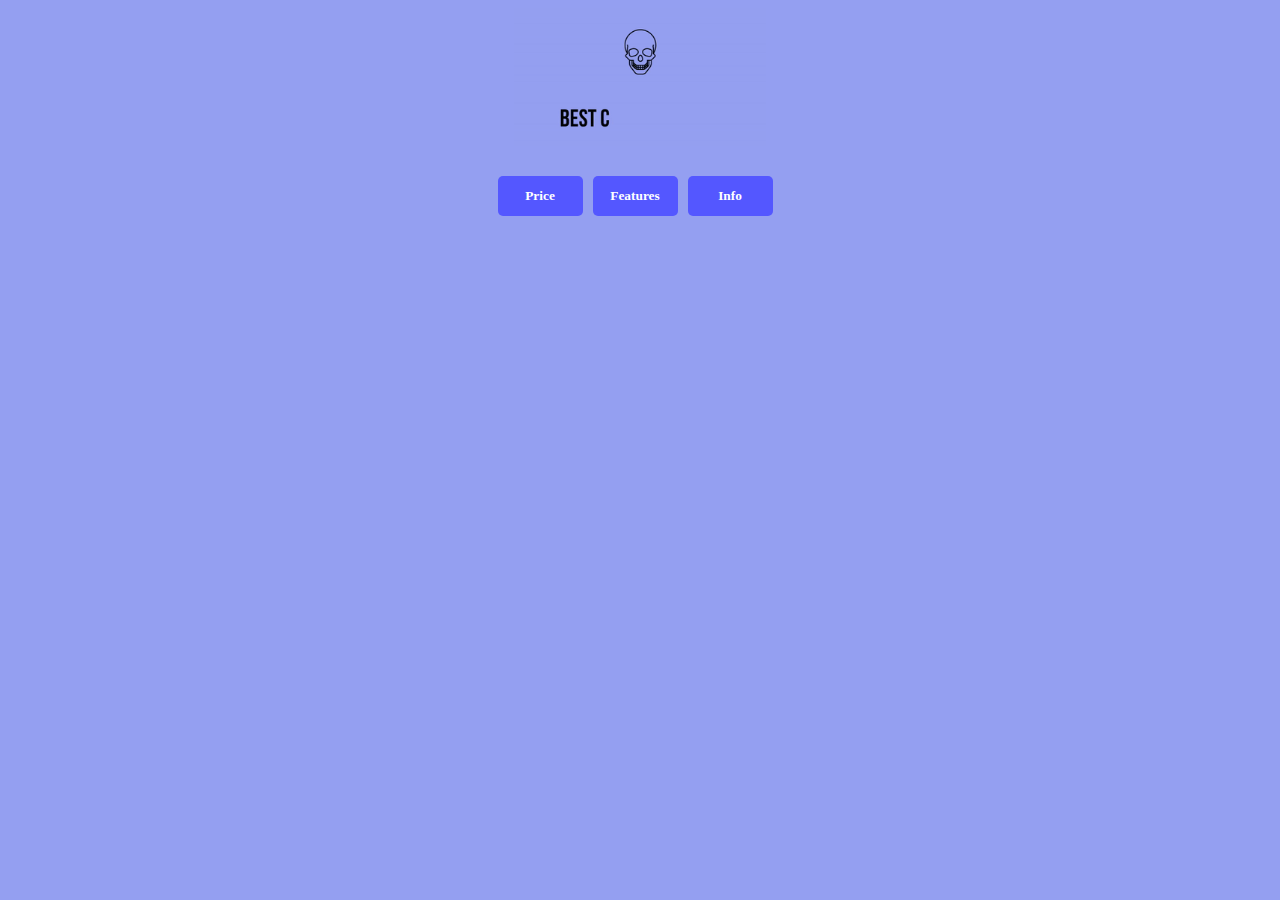
<file: index.html>
<!DOCTYPE html>
<html lang="en">
  <head>
    <meta charset="UTF-8" />
    <meta http-equiv="X-UA-Compatible" content="IE=edge" />
    <meta name="viewport" content="width=device-width, initial-scale=1.0" />
    <link rel="stylesheet" href="app.css" />
    <title>cranium.top - Flex</title>
  </head>
  <body>
    <div class="container">
      <a href="index.html">
        <img
          src="imgs/cranium.top2.gif"
          alt="your-image-description"
          class="center-image"
        />
      </a>
    </div>

    <div class="button-container">
      <a href="/info(s)/Price.html">
        <button class="Price">Price</button>
      </a>

      <a href="/info(s)/Features.html">
        <button class="Features">Features</button>
      </a>

      <a href="/info(s)/Info.html">
        <button class="Info">Info</button>
      </a>
    </div>
  </body>
</html>
</file>
<file: app.css>
body {
    background-color: rgb(148, 159, 241);
    scroll-behavior: smooth;
}

.container {
    display: flex;
    justify-content: center;
    align-items: center;
}

.center-image {
    margin-bottom: 30px;
    display: block;
    width: 252px;
    height: 138px;
}

.buttons_info {
    height: 30px;
}

.button-container {
    display: flex;
    grid-template-columns: repeat(3, 1fr);
    grid-template-rows: 1fr;
    justify-content: center;
    align-items: center;
}

button {
    transition: 0.7s;
    margin-right: 10px;
}
  
.Price {
    border: none;
    color: white;
    font-weight: bolder;
    font-family:'Times New Roman', Times, serif;
    background-color: rgb(84, 87, 255);
    border-radius: 5px;
    height: 40px;
    width: 85px;
}

.Price:hover {
    background-color: darkblue;

}

.Features {
    border: none;
    color: white;
    font-weight: bolder;
    font-family:'Times New Roman', Times, serif;
    background-color: rgb(84, 87, 255);
    border-radius: 5px;
    height: 40px;
    width: 85px;
}

.Features:hover {
    background-color: darkblue;

}

.Info {
    border: none;
    color: white;
    font-weight: bolder;
    font-family:'Times New Roman', Times, serif;
    background-color: rgb(84, 87, 255);
    border-radius: 5px;
    height: 40px;
    width: 85px;
}

.Info:hover {
    background-color: darkblue;

}
</file>
